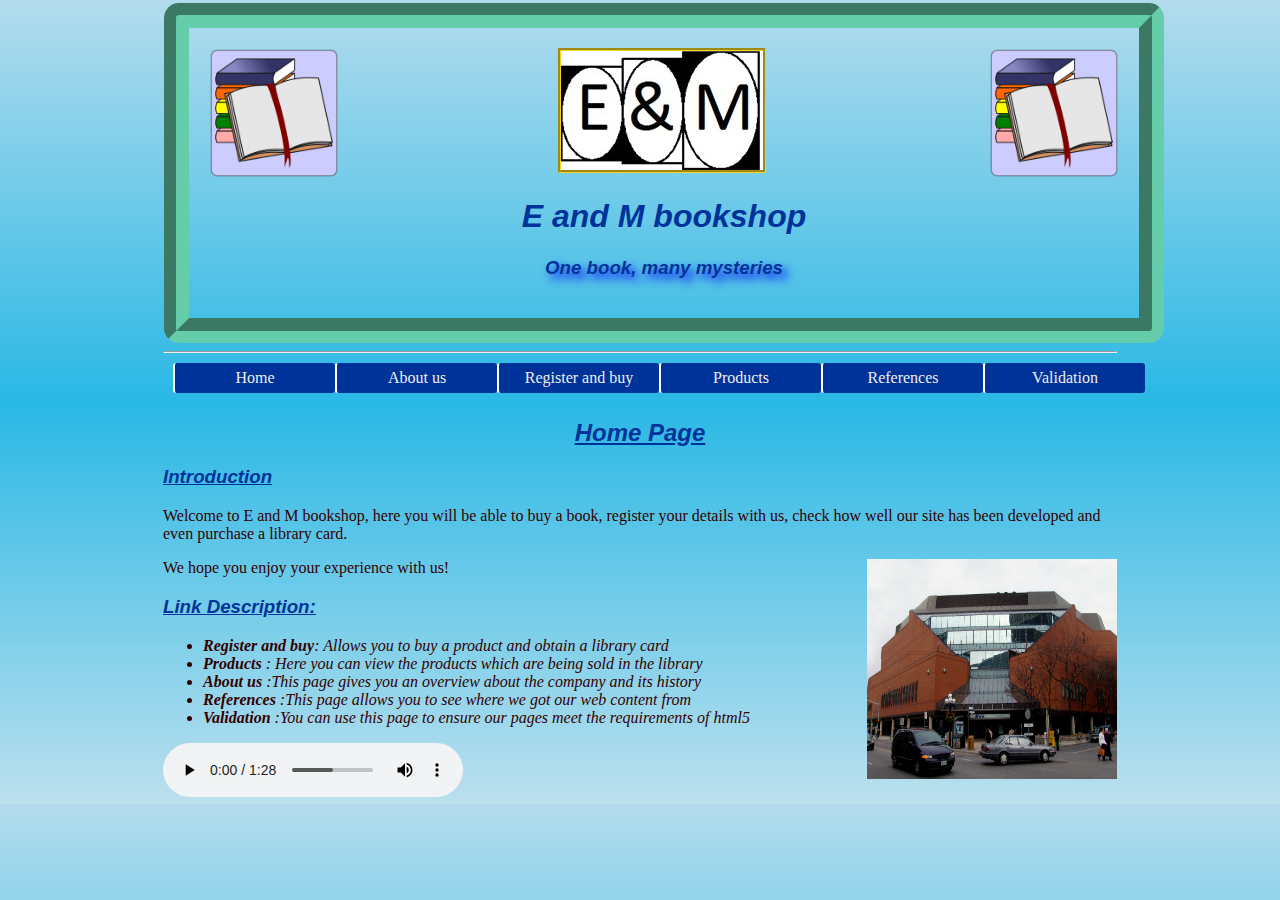
<file: index.html>
﻿<!DOCTYPE html>  
<html>
   <head>
      <meta charset="utf-8">
      <meta name="description" content="My homepage.">
      <title>Home page</title>
      <link rel="stylesheet" type="text/css" href="css/style.css"/>
   </head>
   <body>
   
      <header>
         <div id="wrapper">
            <img id="anime" src="images/Logo2.jpg" alt="bookshop Logo">
            <img id="picture" src="images/books.jpg" alt="book">
            <img id="picture3" src="images/books.jpg" alt="book">
            <h1>E and M bookshop</h1>
            <h3>One book, many mysteries</h3>
         </div>
      </header>
      <section id="leftHeading">
         <hr/>
         <nav>
            <ul>
               <li><a href="index.html">Home</a></li>
               <li><a href="html/text.html">About us</a></li>
               <li><a href="html/forms.html">Register and buy</a></li>
               <li><a href="html/tables.html">Products</a></li>
               <li><a href="html/references.html">References</a></li>
               <li><a href="html/validation.html">Validation</a></li>
            </ul>
         </nav>
         <br>
         <br>
         <h2><u> Home Page </u></h2>
         <div class="mainPage">
            <h3> Introduction </h3>
            <p> Welcome to E and M bookshop, here you will be able to buy a book, register your details with us, check how well our site has been developed and even purchase a library card. </p>
            <img id="building" src="images/building.jpg" alt="library building">
            <p>We hope you enjoy your experience with us!</p>
            <h3><u>Link Description: </u></h3>
         </div>
      </section>
      <footer>
         <div class="home">
            <ul>
               <li><strong> Register and buy</strong>: Allows you to buy a product and obtain a library card </li>
               <li><strong> Products </strong>: Here you can view the products which are being sold in the library </li>
               <li><strong> About us </strong>:This page gives you an overview about the company and its history </li>
               <li><strong> References </strong>:This page allows you to see where we got our web content from </li>
               <li><strong> Validation </strong>:You can use this page to ensure our pages meet the requirements of html5 </li>
            </ul>
         </div>
      </footer>
      <audio controls loop>
         <source src="audio/media.ogg" type="audio/ogg">
         <source src="audio/media.mp3" type="audio/mpeg">
         Your browser does not support the audio element.
      </audio>
   </body>
</html>
</file>
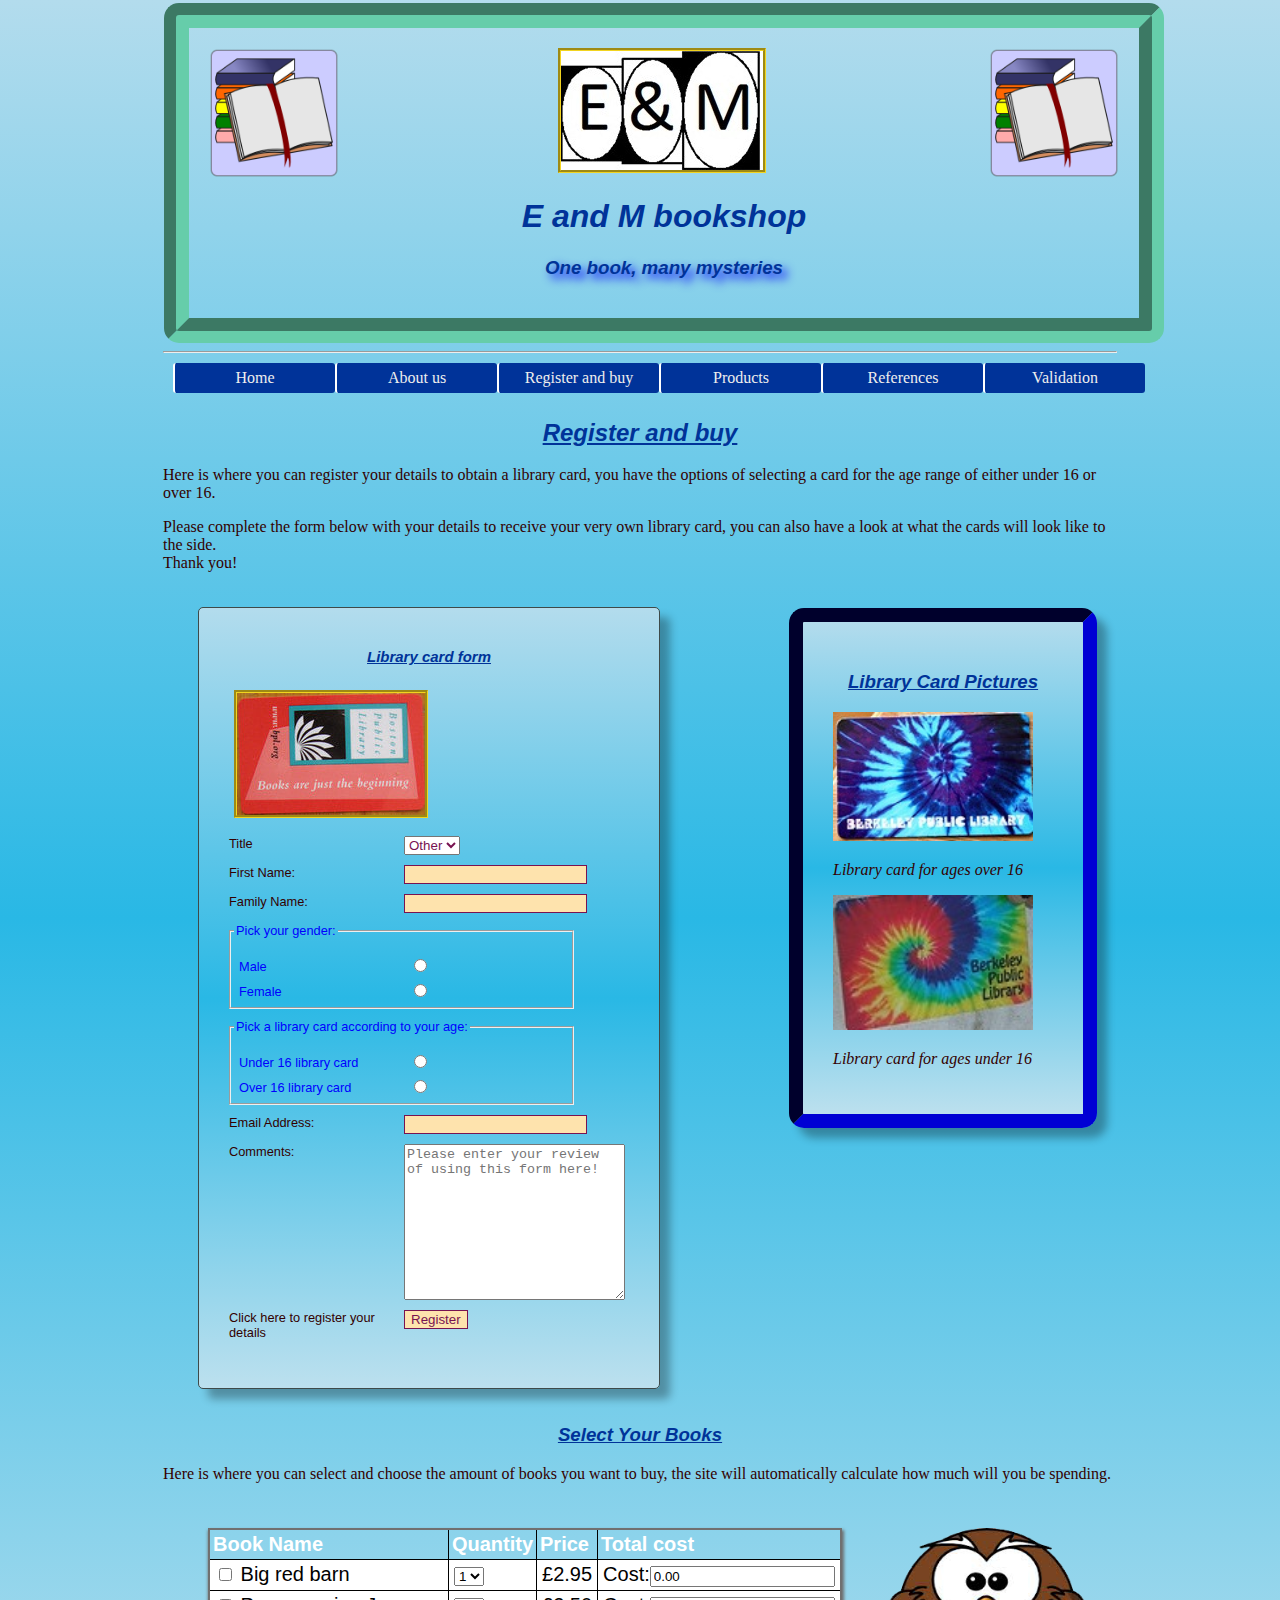
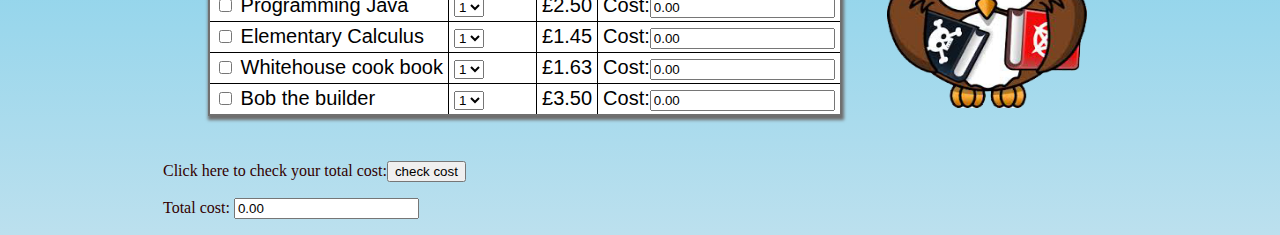
<file: html/forms.html>
﻿
<!DOCTYPE html>

<html>
<head>
<meta http-equiv="Content-Type" content="text/html; charset=utf-8"/>
<title>E and M bookshop</title>
<link rel="stylesheet" type="text/css" href="../css/style.css"/>
</head>
<body>
<header>
<div id="wrapper">
	<img src="../images/Logo2.jpg" alt="bookshop Logo"/>
	<img id="picture" src="../images/books.jpg" alt="book">
	<img id="picture3" src="../images/books.jpg" alt="book">
	<h1> E and M bookshop</h1>
	<h3>One book, many mysteries</h3>

</div>
</header>
<hr/>
	<nav>
	<ul>
		<li><a href="../index.html">Home</a></li>
		<li><a href="text.html">About us</a></li>
		<li><a href="forms.html">Register and buy</a></li>
		<li><a href="tables.html">Products</a></li>
		<li><a href="references.html">References</a></li>
		<li><a href="validation.html">Validation</a></li>
	</ul>
	</nav>
	<br>
	<br>
<div class="mainPage">
	<h2><u>Register and buy</u></h2>
	<p>
		 Here is where you can register your details to obtain a library card, you have the options of selecting a card for the age range of either under 16 or over 16.
	</p>
	<p>
		Please complete the form below with your details to receive your very own library card, 
		you can also have a look at what the cards will look like to the side. <br/>Thank you!
	</p>
	<div id="librarypic">
	<h3><u>Library Card Pictures </u></h3>
	<img class="cardPicture" src="../images/card1.jpg" alt="library card"> <p><em> Library card for ages over 16 </em></p>
	<img class="cardPicture" src="../images/card2.jpg" alt="library card"> <p><em> Library card for ages under 16 </em></p>
	</div>
	
	<div id="formone">
		<form name="CustomerDetails">
		<h3><u>Library card form </u></h3>
			<div id="card">
				<img src="../images/card.jpg" alt="library card"/>
			</div>
			
			<p>
				<label>Title</label>
				<select id="title" name="title">
					<option value="Other">Other</option>
					<option value="Mr">Mr</option>
					<option value="Miss"> Miss</option>
					<option value="Mrs">Mrs</option>
					<option value="Ms">Ms</option>
				</select>
			</p>
		
			<p>
				<label for="FirstName">First Name:</label><input type="text" id="FirstName" name="firstname"/> 
				<label for="FamilyName">Family Name:</label><input type="text" id="FamilyName" name="familyname"/>
			</p>
			<fieldset>
			<legend>Pick your gender:</legend>
			<p>
				<label for="male">Male</label> <input type="radio" name="gender" id="male" value="male"/>  
				<label for="female">Female</label> <input type="radio" name="gender" id="female" value="female"/>  
			</p>
			</fieldset>
			
			
			<fieldset>
			<legend>Pick a library card according to your age:</legend>
			<p>
				<label for="Under16librarycard">Under 16 library card</label> <input type="radio" name="Librarycard" id="Under16librarycard" value="Under"/>  
				<label for="Over16librarycard">Over 16 library card</label><input type="radio" name="Librarycard" id="Over16librarycard" value="Over"/>
			</p>
			</fieldset>
			<p>
				<label for="EmailAddress">Email Address:</label> <input type="Email" id="EmailAddress" name="email"/>
			</p>
			<p>
			<label>Comments:</label>
			</p>
			<textarea rows="10" cols="25" placeholder="Please enter your review of using this form here!"></textarea>
			<p>
			<label>Click here to register your details </label><input type="button" value="Register" onclick="return checkmyform()"/> 
			</p>
		</form>
	</div>
	<h3><u>Select Your Books</u></h3>
	<p>
		 Here is where you can select and choose the amount of books you want to buy, the site will automatically calculate how much will you be spending.
	</p>
	
	<form name="CustomerDetails">
	<img id="owl" src="../images/owl.png" alt="owl books">
		<table>
		<tr>
			<th>
				Book Name
			</th>
			<th>
				Quantity
			</th>
			<th>
				Price
			</th>
			<th>
				Total cost
			</th>
		</tr>
		<tr>
			<td>
				<input type="checkbox" name="book1" value=""/> Big red barn
			</td>
			<td>
				<select name="quality1">
					<option value="1">1</option>
					<option value="2">2</option>
					<option value="3">3</option>
					<option value="4">4</option>
				</select>
			</td>
			<td>
				£2.95
			</td>
			<td>
				Cost:<input type="text" name="rrp1" value="0.00"/>
			</td>
		</tr>
		<tr>
			<td>
				<input type="checkbox" name="book2" value=""/> Programming Java
			</td>
			<td>
				<select name="quality2">
					<option value="1">1</option>
					<option value="2">2</option>
					<option value="3">3</option>
					<option value="4">4</option>
				</select>
			</td>
			<td>
				£2.50
			</td>
			<td>
				Cost:<input type="text" name="rrp2" value="0.00"/>
			</td>
		</tr>
		<tr>
			<td>
				<input type="checkbox" name="book3" value=""/> Elementary Calculus
			</td>
			<td>
				<select name="quality3">
					<option value="1">1</option>
					<option value="2">2</option>
					<option value="3">3</option>
					<option value="4">4</option>
				</select>
			</td>
			<td>
				£1.45
			</td>
			<td>
				Cost:<input type="text" name="rrp3" value="0.00"/>
			</td>
		</tr>
		<tr>
			<td>
				<input type="checkbox" name="book4" value=""/> Whitehouse cook book
			</td>
			<td>
				<select name="quality4">
					<option value="1">1</option>
					<option value="2">2</option>
					<option value="3">3</option>
					<option value="4">4</option>
				</select>
			</td>
			<td>
				£1.63
			</td>
			<td>
				Cost:<input type="text" name="rrp4" value="0.00"/>
			</td>
		</tr>
		<tr>
			<td>
				<input type="checkbox" name="book5" value=""/> Bob the builder
			</td>
			<td>
				<select name="quality5">
					<option value="1">1</option>
					<option value="2">2</option>
					<option value="3">3</option>
					<option value="4">4</option>
				</select>
			</td>
			<td>
				£3.50
			</td>
			<td>
				Cost:<input type="text" name="rrp5" value="0.00"/>
			</td>
		</tr>
		</table>
		<p>
			Click here to check your total cost:<input type="button" value="check cost" onclick="Bookcost()"/>
		</p>
		<p>
			Total cost: <input type="text" name="totalcost1" value="0.00"/>
		</p>
		
	</form>
</div>
	
</body>
</html>
</file>
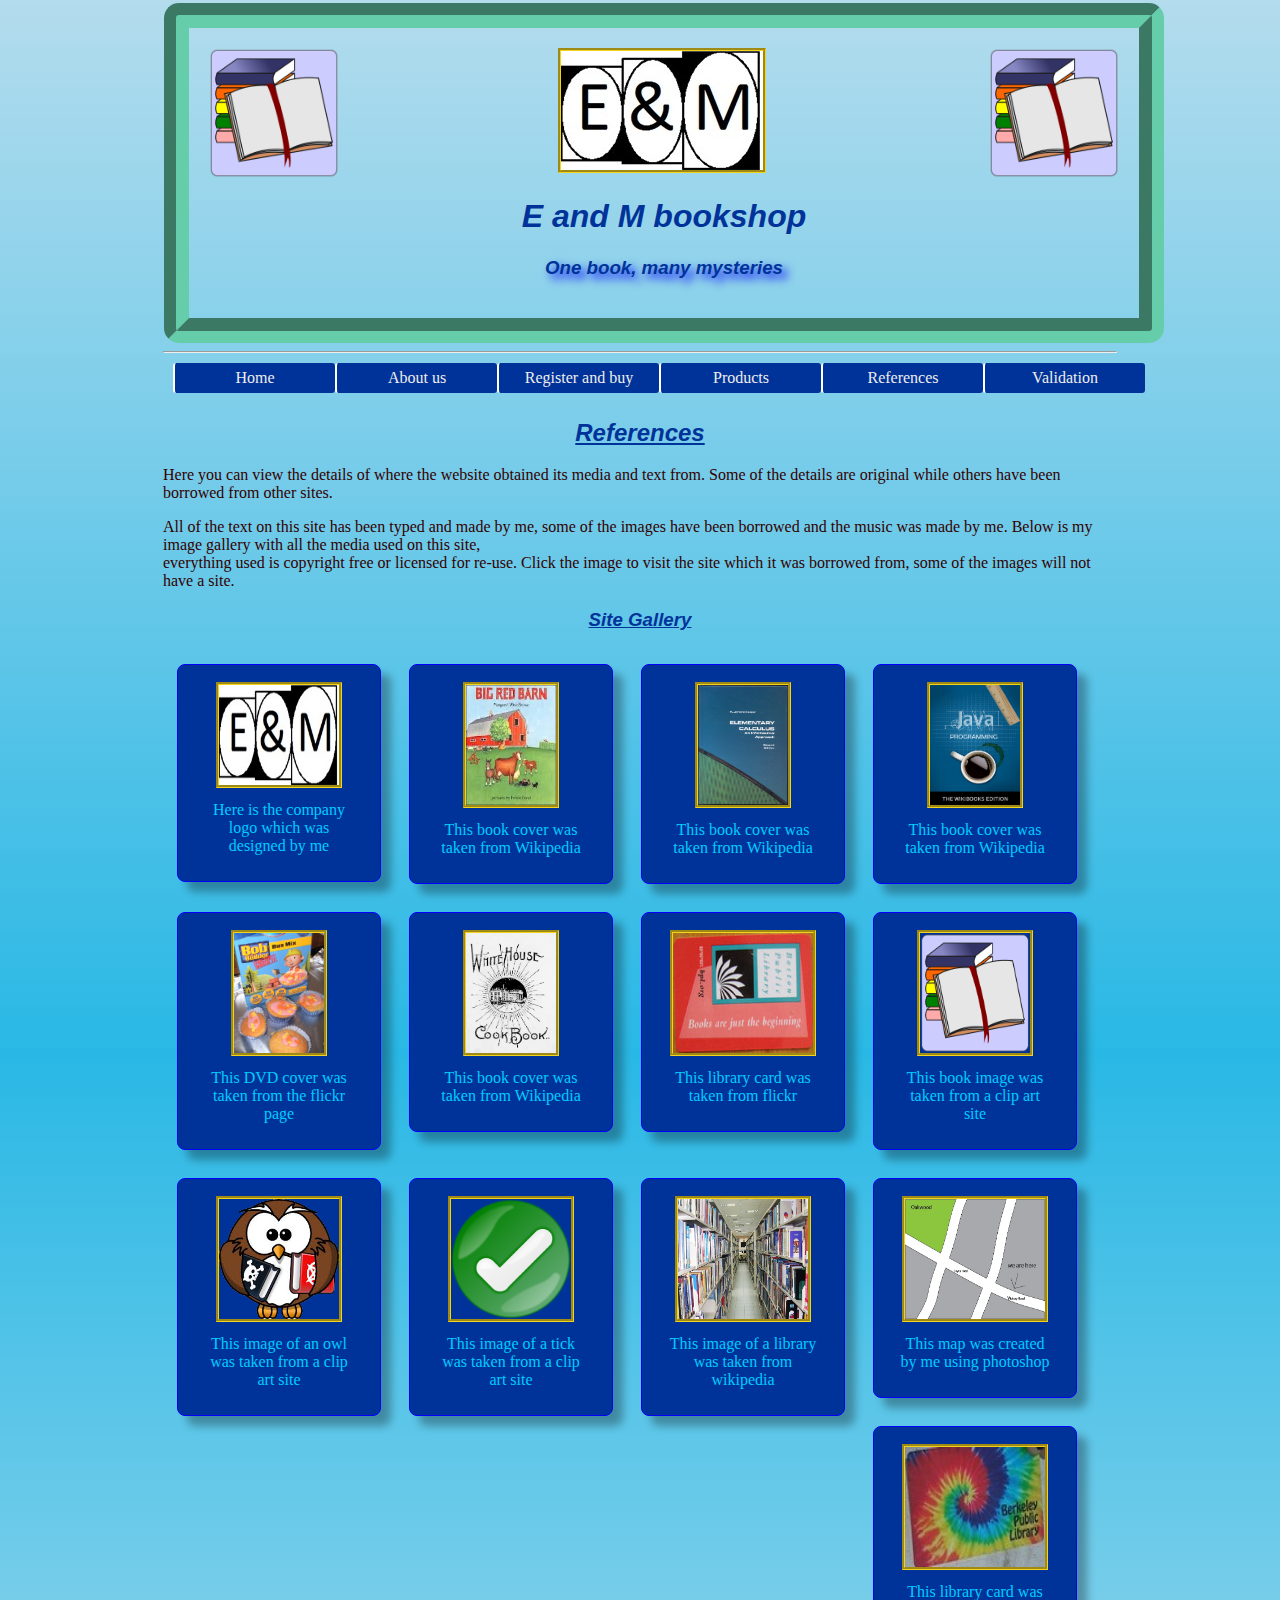
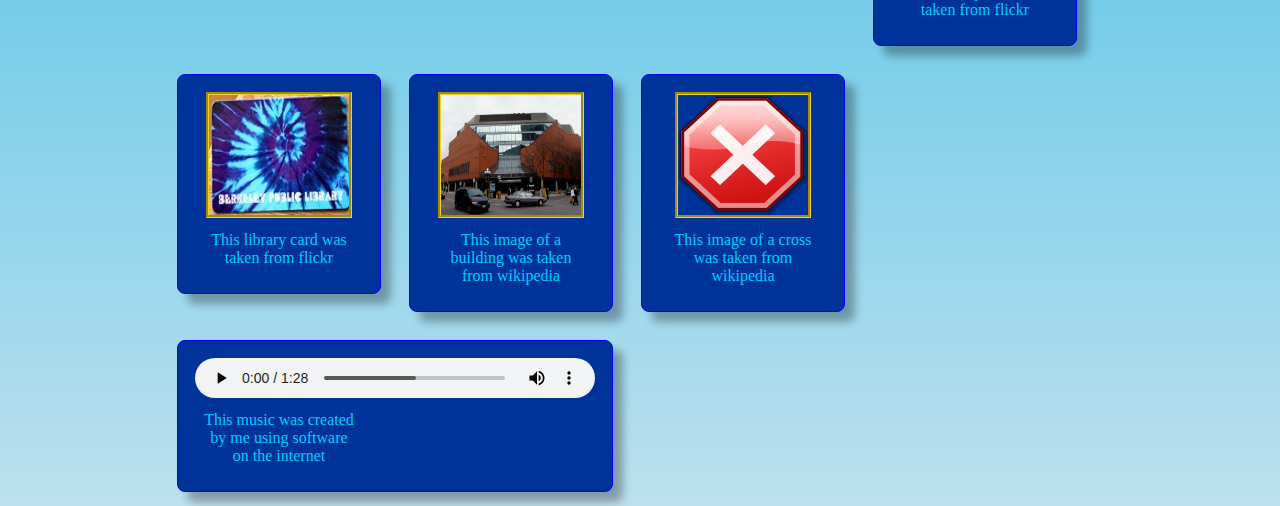
<file: html/references.html>
﻿<!DOCTYPE HTML>
<html>
   <head>
      <title>Reference Page</title>
      <meta http-equiv="content-type" content="text/html;charset=utf-8" />
      <link rel="stylesheet" type="text/css" href="../css/style.css"/>
   </head>
   <body>
      <header>
         <div id="wrapper">
            <img id="picture" src="../images/books.jpg" alt="book">
            <img id="picture3" src="../images/books.jpg" alt="book">
            <img src="../images/Logo2.jpg" alt="company logo">
            <h1> E and M bookshop</h1>
            <h3>One book, many mysteries</h3>
         </div>
      </header>
      <hr />
      <nav>
         <ul>
            <li><a href="../index.html">Home</a></li>
            <li><a href="text.html">About us</a></li>
            <li><a href="forms.html">Register and buy</a></li>
            <li><a href="tables.html">Products</a></li>
            <li><a href="references.html">References</a></li>
            <li><a href="validation.html">Validation</a></li>
         </ul>
      </nav>
      <br>
      <br>
      <div class="mainPage">
         <h2><u> References</u></h2>
         <p> Here you can view the details of where the website obtained its media and text from.
            Some of the details are original while others have been borrowed from other sites. 
         </p>
         <p> All of the text on this site has been typed and made by me, some of the images have been borrowed and the music was made by me. Below is my image gallery with all the media
            used on this site,<br> everything used is copyright free or licensed for re-use. Click the image to visit the site which it was borrowed from, some of the images will not have a site.
         </p>
      </div>
      <h3><u> Site Gallery </u></h3>
      <div class="gallery">
         <img src="../images/Logo2.jpg" alt="bookshop Logo" width="120" height="100">
         <div class="description">Here is the company logo which was designed by me</div>
      </div>
      <div class="gallery">
         <a target="_blank" href="http://commons.wikimedia.org/wiki/File:Big_Red_Barn,_illustrated_by_Felicia_Bond,_children's_book_illustrator.jpeg"><img src="../images/red.jpg" 
            alt="big red barn" width="90" height="120">
         </a>
         <div class="description">This book cover was taken from Wikipedia</div>
      </div>
      <div class="gallery">
         <a target="_blank" href="https://www.math.wisc.edu/~keisler/calc.html"><img src="../images/maths.jpg" 
            alt="maths book" width="90" height="120">
         </a>
         <div class="description">This book cover was taken from Wikipedia</div>
      </div>
      <div class="gallery">
         <a target="_blank" href="http://commons.wikimedia.org/wiki/File:Java_Programming_Cover.jpg"><img src="../images/programming.jpg"
            alt="programming book" width="90" height="120">
         </a>
         <div class="description">This book cover was taken from Wikipedia</div>
      </div>
      <div class="gallery">
         <a target="_blank" href="https://www.flickr.com/photos/gusset/2745085296/in/photolist-5bzhdQ-cKzaXb-4SyC41-dfbYYz-bKjnUR-bJcDT-4MLEQw-kftLQ-auZeWc-abRAfW-9yJZ4F-6sZhBS-uxL2x-6urZ-3fki5x-9j6E7B-69pVoL-7fARyH-2hPobp-5XB1jF-2rhHPC-22yfyB-247Tq-6exxpg--------------------------/"><img src="../images/bob2.jpg" alt="bod the builder book" 
            width="90" height="120">
         </a>
         <div class="description">This DVD cover was taken from the flickr page</div>
      </div>
      <div class="gallery">
         <a target="_blank" href="http://commons.wikimedia.org/wiki/File:White_House_Cookbook.jpg"><img src="../images/cooking.jpg" alt="cooking book" 
            width="90" height="120">
         </a>
         <div class="description">This book cover was taken from Wikipedia</div>
      </div>
      <div class="gallery">
         <a target="blank" href="https://www.flickr.com/photos/andwat/3482273752"><img src="../images/card.jpg" alt="library card" 
            width="140" height="120">
         </a>
         <div class="description">This library card was taken from flickr</div>
      </div>
      <div class="gallery">
         <a target="_blank" href="https://openclipart.org/detail/20501/books-icon-by-cod_fsfe"><img src="../images/books.jpg" alt="book" 
            width="110" height="120">
         </a>
         <div class="description">This book image was taken from a clip art site</div>
      </div>
      <div class="gallery">
         <a target="_blank" href="https://openclipart.org/detail/168880/owl-with-books-by-bocian"><img src="../images/owl.png" alt="owl books" 
            width="120" height="120">
         </a>
         <div class="description">This image of an owl was taken from a clip art site</div>
      </div>
      <div class="gallery">
         <a target="_blank" href="http://pixabay.com/en/check-tick-approved-okay-round-153363/"><img src="../images/tick.jpg" alt="green tick" 
            width="120" height="120">
         </a>
         <div class="description">This image of a tick was taken from a clip art site</div>
      </div>
      <div class="gallery">
         <a target="_blank" href="http://pixabay.com/en/book-library-school-books-169529/"><img src="../images/library.jpeg" alt="library" 
            width="130" height="120">
         </a>
         <div class="description">This image of a library was taken from wikipedia</div>
      </div>
      <div class="gallery">
         <img src="../images/map.jpg" alt="map" width="140" height="120">
         <div class="description">This map was created by me using photoshop</div>
      </div>
      <div class="gallery">
         <a target="_blank" href="https://www.flickr.com/photos/dfsmith/1404218129"><img src="../images/card2.jpg" 
            alt="library card" width="140" height="120">
         </a>
         <div class="description">This library card was taken from flickr</div>
      </div>
      <div class="gallery">
         <a target="_blank" href="https://www.flickr.com/photos/quinnanya/8225310487/in/photostream/"><img src="../images/card1.jpg" 
            alt="library card" width="140" height="120">
         </a>
         <div class="description">This library card was taken from flickr</div>
      </div>
      <div class="gallery">
         <a target="_blank" href="http://commons.wikimedia.org/wiki/File:Toronto_Reference_Library,_exterior.jpg"><img src="../images/building.jpg" 
            alt="library building" width="140" height="120">
         </a>
         <div class="description">This image of a building was taken from wikipedia</div>
      </div>
      <div class="gallery">
         <a target="_blank" href="http://en.wikipedia.org/wiki/File:Stop_X.png"><img src="../images/cross.png" 
            alt="cross" width="130" height="120">
         </a>
         <div class="description">This image of a cross was taken from wikipedia</div>
      </div>
      <div class="gallery">
         <audio controls loop>
            <source src="../audio/media.ogg" type="audio/ogg">
            <source src="../audio/media.mp3" type="audio/mpeg">
            Your browser does not support the audio element.
         </audio>
         <div class="description">This music was created by me using software on the internet</div>
      </div>
   </body>
</html>
</file>
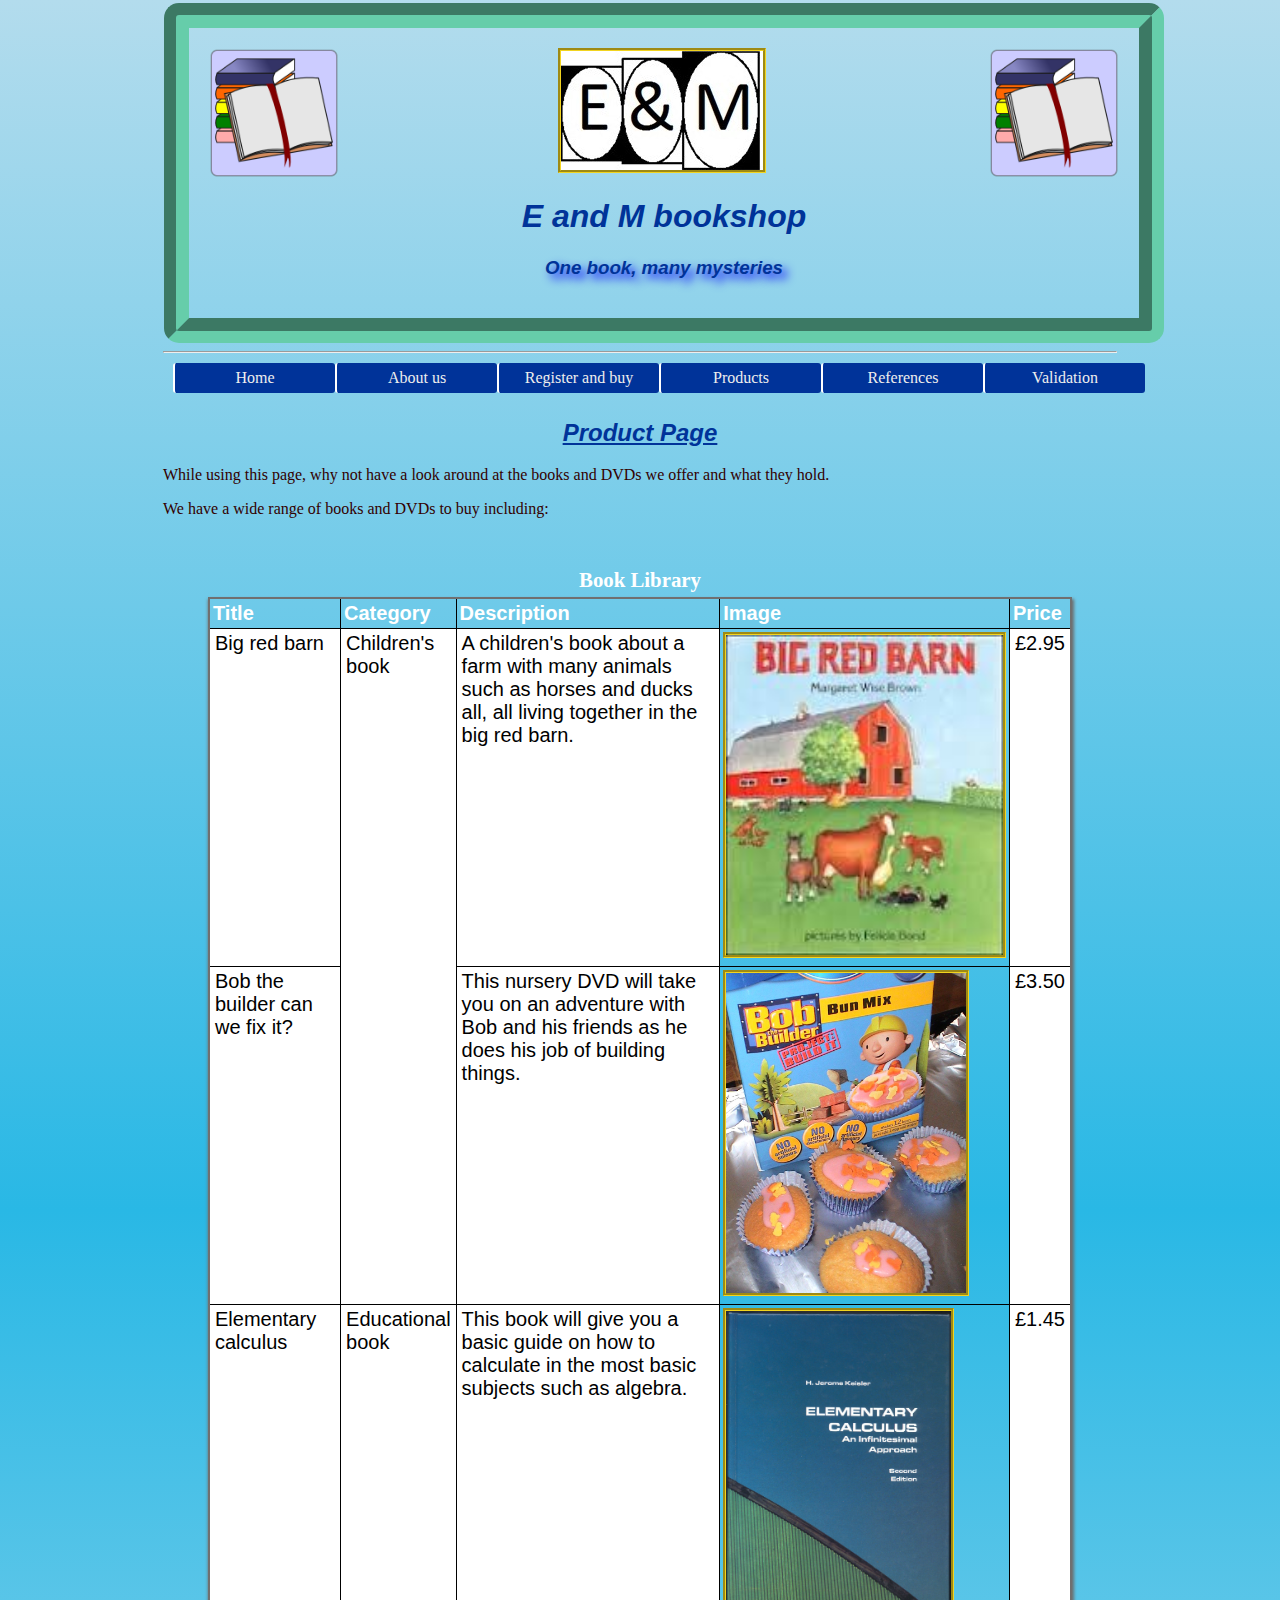
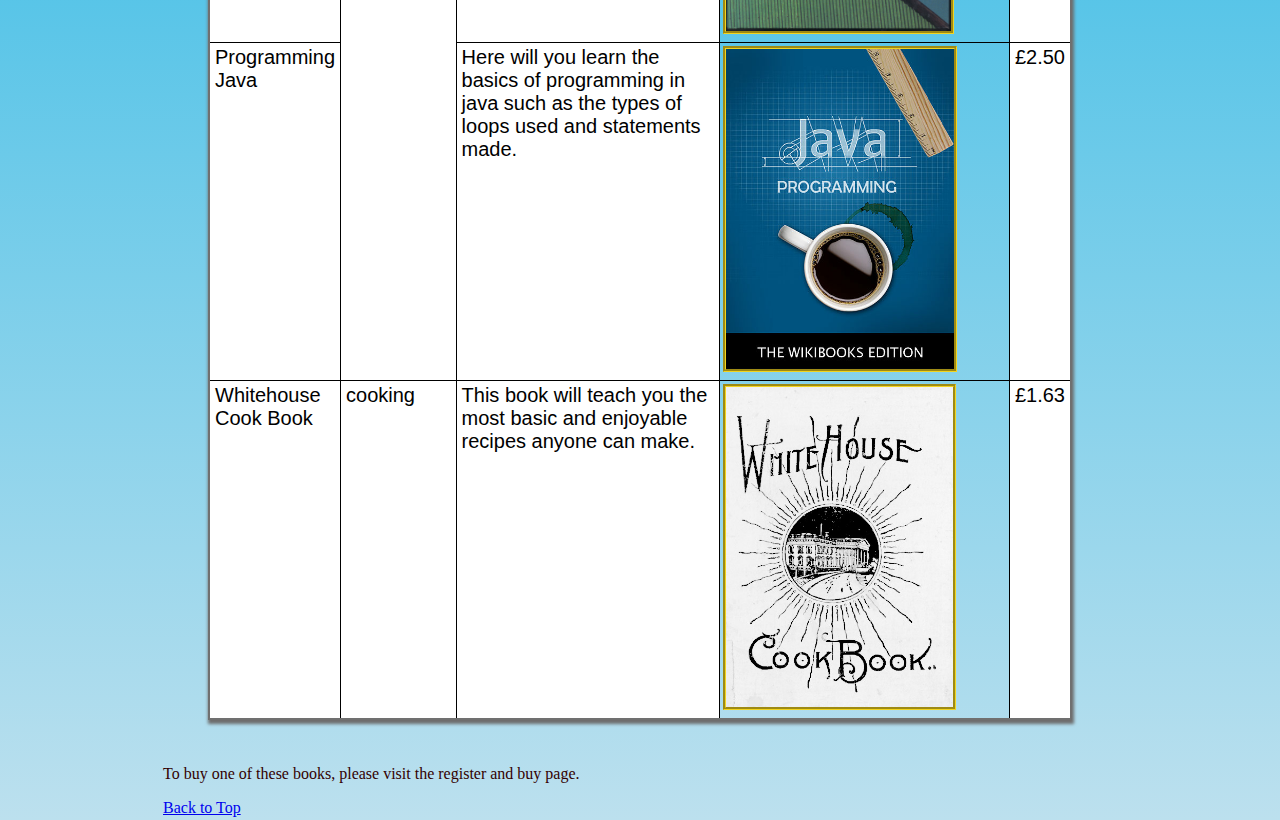
<file: html/tables.html>
﻿<!DOCTYPE HTML> 
<html>
   <head>
      <title>     Product Page  </title>
      <!-- This is the link to the css file -->
      <link rel="stylesheet" type="text/css" href="../css/style.css"/>
   </head>
   <body>
      <!-- This is the link for the logo -->
      <header>
         <div id="wrapper">
            <img id="picture" src="../images/books.jpg" alt="book">
            <img id="picture3" src="../images/books.jpg" alt="book">
            <img src="../images/Logo2.jpg" alt="company logo">
            <h1> E and M bookshop</h1>
            <h3>One book, many mysteries</h3>
         </div>
      </header>
      <hr />
      <nav>
         <ul>
            <li><a href="../index.html">Home</a></li>
            <li><a href="text.html">About us</a></li>
            <li><a href="forms.html">Register and buy</a></li>
            <li><a href="tables.html">Products</a></li>
            <li><a href="references.html">References</a></li>
            <li><a href="validation.html">Validation</a></li>
         </ul>
      </nav>
      <br>
      <br>
      <!-- This is the first paragraph on the product page -->
      <div class="mainPage">
         <h2><u> Product Page</u></h2>
         <p> While using this page, why not have a look around at the books and DVDs we offer and what they hold. </p>
         <p> We have a wide range of books and DVDs to buy including: </p>
         <!-- This is the table on the webpage
            This row has the table headers
            -->
         <div id="table1">
            <table>
               <caption>Book Library</caption>
               <tr>
                  <th>Title</th>
                  <th> Category </th>
                  <th>Description</th>
                  <th>Image</th>
                  <th>Price</th>
               </tr>
               <!-- This is the first row of the table
                  This row has book description
                  -->
               <tr>
                  <td>Big red barn </td>
                  <td rowspan="2">Children's book</td>
                  <td class="tablewidth">A children's book about a farm with many animals such as horses and ducks all, all living together in the big red barn. </td>
                  <th><img src="../images/red.jpg" alt="big red barn" ></th>
                  <td>£2.95</td>
               </tr>
               <!-- This is the second row of the table
                  This row has book description
                  -->
               <tr>
                  <td>Bob the builder can we fix it? </td>
                  <td class="tablewidth">This nursery DVD will take you on an adventure with Bob and his friends as he does his job of building things. </td>
                  <th><img src="../images/bob2.jpg" alt="bod the builder book" ></th>
                  <td>£3.50</td>
               </tr>
               <!-- This is the third row of the table
                  This row has book description
                  -->
               <tr>
                  <td>Elementary calculus </td>
                  <td rowspan="2">Educational book </td>
                  <td class="tablewidth">This book will give you a basic guide on how to calculate in the most basic subjects such as algebra.</td>
                  <th><img src="../images/maths.jpg" alt="maths book" ></th>
                  <td>£1.45</td>
               </tr>
               <!-- This is the forth row of the table
                  This row has book description
                  -->
               <tr>
                  <td>Programming Java </td>
                  <td class="tablewidth">Here will you learn the basics of programming in java such as the types of loops used and statements made. </td>
                  <th><img src="../images/programming.jpg" alt="programming book" ></th>
                  <td>£2.50</td>
               </tr>
               <!-- This is the fifth row of the table
                  This row has book description
                  -->
               <tr>
                  <td>Whitehouse Cook Book </td>
                  <td> cooking </td>
                  <td class="tablewidth">This book will teach you the most basic and enjoyable recipes anyone can make.  </td>
                  <th><img src="../images/cooking.jpg" alt="cooking book" ></th>
                  <td>£1.63</td>
               </tr>
               <!-- This is the end of the table -->
            </table>
         </div>
         <footer>
            <p> To buy one of these books, please visit the register and buy page. </p>
            <a href='#top'>Back to Top</a>
         </footer>
      </div>
   </body>
</html>
</file>
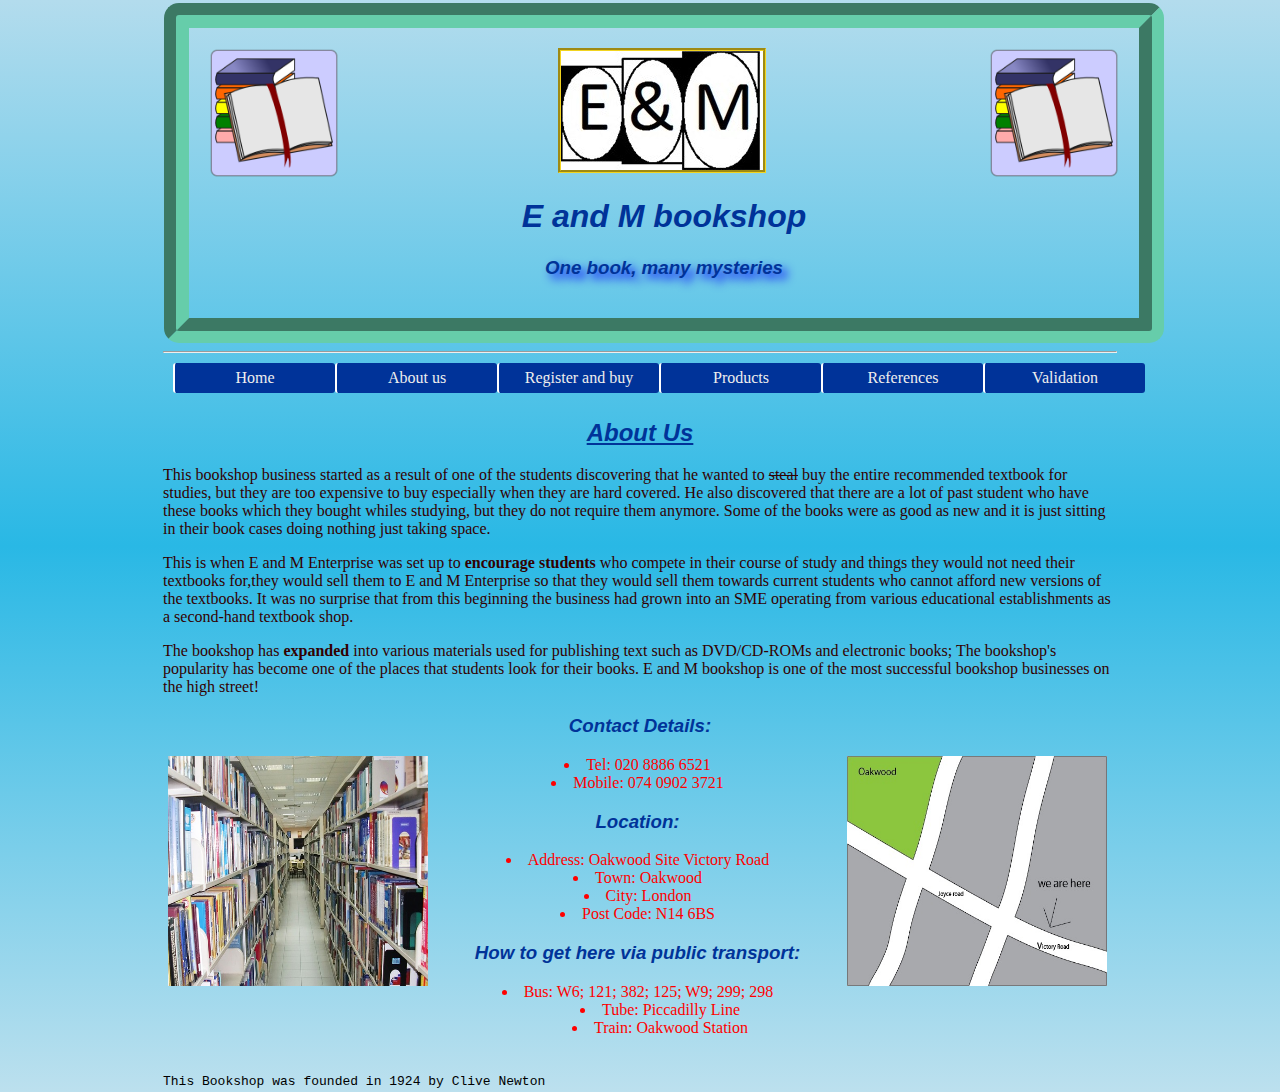
<file: html/text.html>
﻿<!DOCTYPE html>
<!-- <!DOCTYPE html PUBLIC "-//W3C//DTD XHTML 1.0 Transitional//EN" "http://www.w3.org/TR/xhtml1/DTD/xhtml1-transitional.dtd"> -->
<html xmlns="http://www.w3.org/1999/xhtml">
   <head>
      <link rel="stylesheet" type="text/css" href="../css/style.css"/>
      <meta http-equiv="Content-Type" content="text/html; charset=utf-8"/>
      <title>E and M bookshop home page</title>
   </head>
   <body>
      <header>
         <div id="wrapper">
            <img src="../images/Logo2.jpg" alt="company logo">
            <img id="picture" src="../images/books.jpg" alt="book">
            <img id="picture3" src="../images/books.jpg" alt="book">
            <h1> E and M bookshop</h1>
            <h3>One book, many mysteries</h3>
         </div>
      </header>
      <hr/>
      <nav>
         <ul>
            <li><a href="../index.html">Home</a></li>
            <li><a href="text.html">About us</a></li>
            <li><a href="forms.html">Register and buy</a></li>
            <li><a href="tables.html">Products</a></li>
            <li><a href="references.html">References</a></li>
            <li><a href="validation.html">Validation</a></li>
         </ul>
      </nav>
      <br>
      <br>
      <div class="mainPage">
         <h2><u>About Us</u></h2>
         <p>
            This bookshop business started as a result of one of the students discovering that he wanted to <del>steal</del> buy the entire recommended textbook for studies,
            but they are too expensive to buy especially when they are hard covered. He also discovered that there are a lot of past student who have these books which they bought whiles studying, 
            but they do not require them anymore. Some of the books were as good as new and it is just sitting in their book cases doing nothing just taking space.
         </p>
         <p>
            This is when E and M Enterprise was set up to <strong>encourage students</strong> who compete in their course of study and things they would not need their textbooks for,they would sell them to E and M Enterprise
            so that they would sell them towards current students who cannot afford new versions of the textbooks. It was no surprise that from this beginning the business had grown into an SME operating from various 
            educational establishments as a second-hand textbook shop.
         </p>
         <p>
            The bookshop has <b>expanded</b> into various materials used for publishing text such as DVD/CD-ROMs and electronic books; 
            The bookshop's popularity has become one of the places that students look for their books. E and M bookshop is one of the most successful bookshop businesses on the high street!
         </p>
      </div>
      <div id="positionList">
         <h3>Contact Details:</h3>
         <img id="library2" src="../images/library.jpeg" alt=" library">
         <img id="map" src="../images/map.jpg" alt="map">
         <ul>
            <li>	Tel: 020 8886 6521 </li>
            <li>	Mobile: 074 0902 3721 </li>
         </ul>
         <h3>Location:</h3>
         <ul>
            <li>	Address: Oakwood Site Victory Road  </li>
            <li>	Town: Oakwood </li>
            <li> 	City: London </li>
            <li>	Post Code: N14 6BS </li>
         </ul>
         <h3>How to get here via public transport:</h3>
         <ul>
            <li>	Bus: W6; 121; 382; 125; W9; 299; 298 </li>
            <li>	Tube: Piccadilly Line </li>
            <li>	Train: Oakwood Station </li>
         </ul>
      </div>
      <br>
      <footer>
         <code> This Bookshop was founded in 1924 by Clive Newton  </code>
      </footer>
   </body>
</html>
</file>
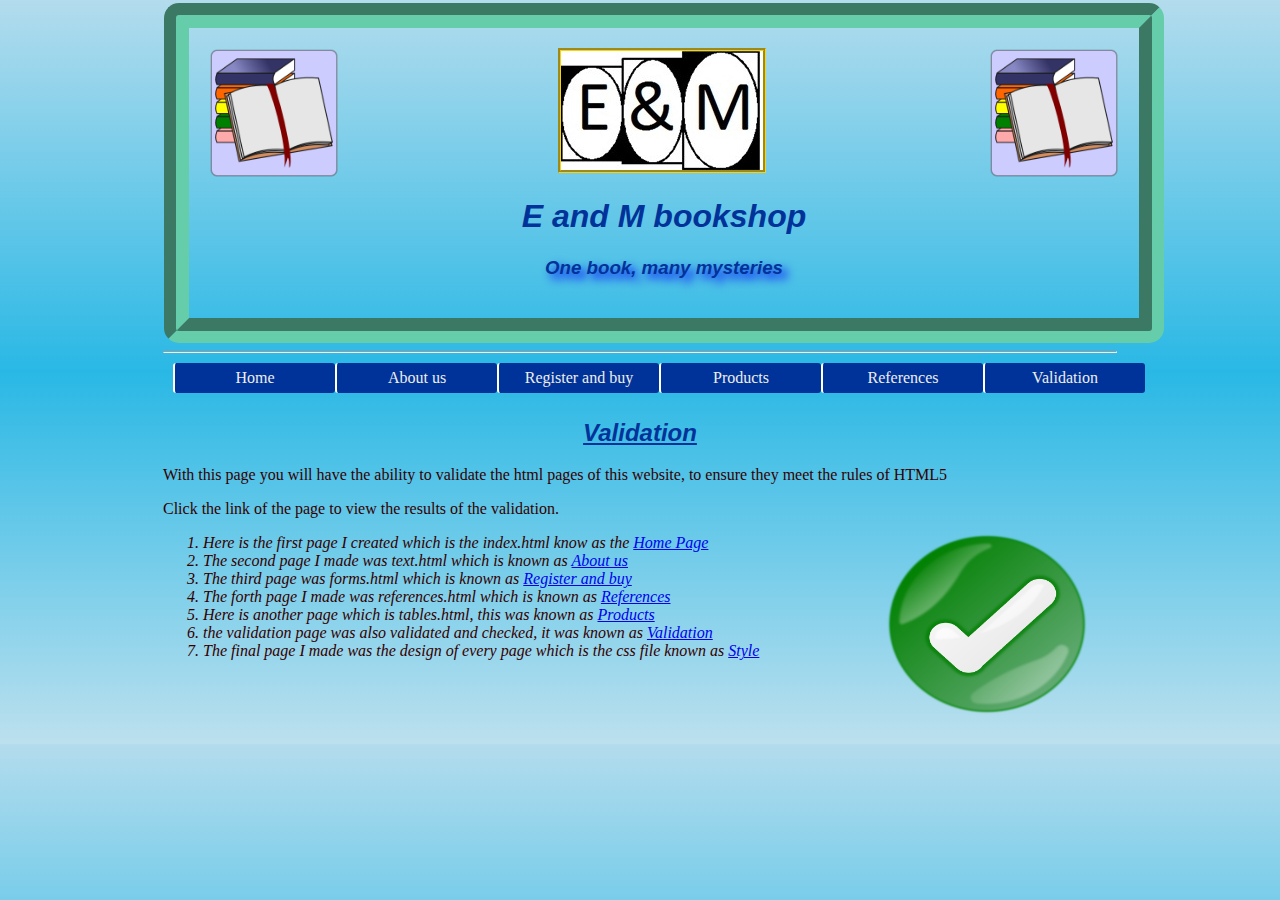
<file: html/validation.html>
﻿<!DOCTYPE HTML>
<html>
   <head>
      <title>Validator Page</title>
      <meta http-equiv="content-type" content="text/html;charset=utf-8" />
      <link rel="stylesheet" type="text/css" href="../css/style.css"/>
   </head>
   <body>
      <!-- This is the link for the logo -->
      <header>
         <div id="wrapper">
            <img id="picture" src="../images/books.jpg" alt="book">
            <img id="picture3" src="../images/books.jpg" alt="book">
            <img src="../images/Logo2.jpg" alt="company logo">
            <h1> E and M bookshop</h1>
            <h3>One book, many mysteries</h3>
         </div>
      </header>
      <hr />
      <nav>
         <ul>
            <li><a href="../index.html">Home</a></li>
            <li><a href="text.html">About us</a></li>
            <li><a href="forms.html">Register and buy</a></li>
            <li><a href="tables.html">Products</a></li>
            <li><a href="references.html">References</a></li>
            <li><a href="validation.html">Validation</a></li>
         </ul>
      </nav>
      <br>
      <br>
      <div class="mainPage">
         <h2><u> Validation</u></h2>
         <p> With this page you will have the ability to validate the html pages of this website, 
            to ensure they meet the rules of HTML5 
         </p>
         <p> Click the link of the page to view the results of the validation. </p>
      </div>
      <div class="flip-container">
         <div class="flipper">
            <div class="front">
               <img class="tick" src="../images/tick.jpg" alt="green tick">
            </div>
            <div class="back">
               <img class="tick" src="../images/cross.png" alt="cross">
            </div>
         </div>
      </div>
      <div class="home">
         <ol>
            <li>Here is the first page I created which is the index.html know as the <a href="http://validator.w3.org/check?uri=http://selene.hud.ac.uk/u1451397/web%20programming/assign1/index.html">Home Page</a>
            <li>The second page I made was text.html which is known as <a href="http://validator.w3.org/check?uri=http://selene.hud.ac.uk/u1451397/web%20programming/assign1/html/text.html">About us</a></li>
            <li> The third page was forms.html which is known as <a href="http://validator.w3.org/check?uri=http://selene.hud.ac.uk/u1451397/web%20programming/assign1/html/forms.html">Register and buy</a></li>
            <li> The forth page I made was references.html which is known as <a href="http://validator.w3.org/check?uri=http://selene.hud.ac.uk/u1451397/web%20programming/assign1/html/references.html">References</a></li>
            <li> Here is another page which is tables.html, this was known as <a href="http://validator.w3.org/check?uri=http://selene.hud.ac.uk/u1451397/web%20programming/assign1/html/tables.html">Products</a></li>
            <li> the validation page was also validated and checked, it was known as <a href="http://validator.w3.org/check?uri=http://selene.hud.ac.uk/u1451397/web%20programming/assign1/html/validation.html">Validation</a></li>
            <li> The final page I made was the design of every page which is the css file known as <a href="http://validator.w3.org/check?uri=http://selene.hud.ac.uk/u1451397/web%20programming/assign1/css/style.css">Style</a>
         </ol>
      </div>
   </body>
</html>
</file>
<file: css/style.css>
﻿

/* main css of site which is used in all pages */




html {
	width:960px;
	margin-left:auto;
	margin-right:auto;
}
body {
	margin:3px;
	padding:0;
	font-family:Lucida Handwriting,Verdana,Cursive,Times new roman,Times,Serif;
	background:-webkit-linear-gradient(top,rgba(179,220,237,1) 0%,rgba(41,184,229,1) 50%,rgba(188,224,238,1) 100%);
	background:-moz-linear-gradient(top,rgba(179,220,237,1) 0%,rgba(41,184,229,1) 50%,rgba(188,224,238,1) 100%);
}
h1,h2,h3 {
	font-family:Helvetica,Geneva,Arial,Sunsans-Regular,sans-serif;
	text-align:center;
	color:#003399;
	font-style:italic;
}
.mainPage {
	color:#330000;
}
header {
	text-align:center;
}

#wrapper {
	width:910px;
	padding:20px;
	border:25px solid navy;
	border-style:groove;
	border-color:#66cdaa;
	margin:1px;
	border-radius:15px;
}
#wrapper h3 {
	text-shadow:5px 5px 10px blue;
}
img {
	border-style:groove;
	border-color:#f2d41f;
}
#picture {
	float:left;
	width:130px;
	height:130px;
	margin-left:0px;
	border-style:none;
	transition:width 0.6s,height 0.6s,transform 0.6s;
}
#picture3 {
	float:right;
	width:130px;
	height:130px;
	margin-left:5px;
	border-style:none;
	transition:width 0.6s,height 0.6s,transform 0.6s;
}
#picture3:hover {
	-webkit-transform:rotate(180deg);
	transform:rotate(180deg);
}
#picture:hover {
	-webkit-transform:rotate(180deg);
	transform: rotate(180deg);
}



	/* site navigation bar used on all pages */
	
	
	
	
	
nav ul {
	list-style:none;
	margin:10px;
	padding:0;
	width:1000px;
}
nav ul li {
	display:inline;
}
nav ul li a {
	text-decoration:none;
	padding:6px 0;
	width:160px;
	background:#003399;
	color:#eee;
	float:left;
	text-align:center;
	border-left:2px solid #fff;
	border-radius:3px;
}
nav ul li a:hover {
	background:#a2b3a1;
	color:#000;
}
nav ul li a:active {
	color: grey;
}


/* css for index.html */



#leftHeading h3 {
	text-align:left;
	text-decoration: underline;
}
.home { /* also used in validation.html */
	font-family:Comic Sans MS;
	font-style:oblique;					
	color:#330000;
	
}
#anime {
			 position:relative;
	-webkit-animation-name:myfirst1;
	-webkit-animation-duration:1.5s;
	-webkit-animation-timing-function:linear; /*chrome */
	-webkit-animation-delay:0.3s;
	-webkit-animation-direction:alternate;
	-webkit-animation-play-state:running;
	-webkit-animation-iteration-count:1;
		
		animation-name:myfirst1;
	animation-duration:1.5s;				
	animation-timing-function:linear;			/* firefox */
	animation-delay:0.3s;
	animation-direction:alternate;
	animation-play-state:running;
	animation-iteration-count: 1;
}
@-webkit-keyframes myfirst1 {
	/* for chrome */
	0% {
		left:0px;
		top:0px;
	}
	25% {
		left:100px;
		top:0px;
	}
	50% {
		left:0px;
		top:0px;
	}
	75% {
		left:-100px;
		top:0px;
	}
	100% {
		left:0px;
		top: 0px;
	}
}
@keyframes myfirst1 {
	/*for firefox */
	0% {
		left:0px;
		top:0px;
	}
	25% {
		left:100px;
		top:0px;
	}
	50% {
		left:0px;
		top:0px;
	}
	75% {
		left:-100px;
		top:0px;
	}
	100% {
		left:0px;
		top: 0px;
	}
}
#building {
		width:250px;
		height:220px;
		float:right;
		border-style:none;
		margin-left:25px;
							/* Webkit for Chrome */
	-webkit-transform:scale(1,1);
	-webkit-transition-duration:500ms;
	-webkit-transition-timing-function:ease-out;
	/* Webkit for Mozila Firefox */
	-moz-transform:scale(1,1);
	-moz-transition-duration:500ms;
	-moz-transition-timing-function:ease-out;
}
#building:hover {
			 /* Webkit for Chrome */
	-webkit-transform:scale(1.2,1.2);
	-webkit-transition-duration:500ms;
	-webkit-transition-timing-function:ease-out;
	/* Webkit for Mozila Firefox */
	-moz-transform:scale(1.2,1.2);
	-moz-transition-duration:500ms;
	-moz-transition-timing-function:ease-out;
}
/* chrome */
audio:hover,audio:focus,audio:active {
	-webkit-box-shadow:15px 15px 20px rgba(0,0,0,0.4);
	-moz-box-shadow:15px 15px 20px rgba(0,0,0,0.4);
	box-shadow:15px 15px 20px rgba(0,0,0,0.4);
	/* firefox */
	-webkit-transform:scale(1.05);
	-moz-transform:scale(1.05);
	transform:scale(1.05);
}


	/* css in text.html */
	
	
	
	
#positionList {
	text-align:center;
	list-style-position:inside;
	color: red;
}
#library2 {
		float:left;
		width:260px;
		height:230px;
		border-style:none;
		margin-left:5px;
				/* Webkit for Chrome */
	-webkit-transform:scale(1,1);
	-webkit-transition-duration:500ms;
	-webkit-transition-timing-function:ease-out;
	/* Webkit for Mozila Firefox */
	-moz-transform:scale(1,1);
	-moz-transition-duration:500ms;
	-moz-transition-timing-function:ease-out;
}
#library2:hover {
		 /* Webkit for Chrome */
	-webkit-transform:scale(1.2,1.2);
	-webkit-transition-duration:500ms;
	-webkit-transition-timing-function:ease-out;
	/* Webkit for Mozila Firefox */
	-moz-transform:scale(1.2,1.2);
	-moz-transition-duration:500ms;
	-moz-transition-timing-function:ease-out;
}
#map {
		float:right;
		width:260px;
		height:230px;
		border-style:none;
		margin-right:10px;
					/* Webkit for Chrome */
	-webkit-transform:scale(1,1);
	-webkit-transition-duration:500ms;
	-webkit-transition-timing-function:ease-out;
	/* Webkit for Mozila Firefox */
	-moz-transform:scale(1,1);
	-moz-transition-duration:500ms;
	-moz-transition-timing-function:ease-out;
}
#map:hover {
				 /* Webkit for Chrome */
	-webkit-transform:scale(1.2,1.2);
	-webkit-transition-duration:500ms;
	-webkit-transition-timing-function:ease-out;
	/* Webkit for Mozila Firefox */
	-moz-transform:scale(1.2,1.2);
	-moz-transition-duration:500ms;
	-moz-transition-timing-function:ease-out;
}



								/* css used in tables.html,some of the css here is also shared with the table used in forms.html */
								
								
								
caption {
	font-weight:bold;
	font-size:1.3em;
	color:white;
	padding:5px;
}
th,td {
	border:1px solid black;
	font-family:Arial;
	font-size:20px;
}
table {
	border-collapse:collapse;
	border-style:solid;
	border-width:2px;
	border-color:#707070;
	padding:0px;
	box-shadow:1px 3px 3px 1px #6E6D6D;
	margin:45px;
}
th {
	color:#FFFFFF;
	font-weight:bold;
	padding:3px;
	text-align:left;
	vertical-align:top;
}
tr {
	color:#000000;
	border-top-style:solid;
	border-width:1px;
	border-color:#707070;
	font-weight:normal;
}
tr:hover td {
	background:#66cdaa;
	color:#003399;
}
td {
	background:#FFFFFF;
	padding:3px 5px;
	text-align:left;
	vertical-align:top;
}
.tablewidth {
	width:450px;
}
#table1 th>img {
	height: 320px;
}




/* css used in forms */




#formone {
	vertical-align:top;
	width:410px;
	background:-webkit-linear-gradient(top,rgba(179,220,237,1) 0%,rgba(41,184,229,1) 50%,rgba(188,224,238,1) 100%);
	background:-moz-linear-gradient(top,rgba(179,220,237,1) 0%,rgba(41,184,229,1) 50%,rgba(188,224,238,1) 100%);
	padding:25px;
	font-family:"Trebuchet MS",Arial,Helvetica,Sans-serif;
	font-size:0.8em;
	border:1px solid #3E4A49;
	margin:35px;
	-moz-box-shadow:10px 10px 8px rgba(0,0,0,0.3);
	box-shadow:10px 10px 8px rgba(0,0,0,0.3);
	border-radius:5px;
	height:730px;
}
#owl {
	float:right;
	width:200px;
	height:180px;
	border-style:none;
	margin-right:30px;
	transition:width 1s,height 1s,transform 1s;
}
#owl:hover {
	-webkit-transform:rotate(360deg);
	transform:rotate(360deg);
}
#librarypic {
	background:-webkit-linear-gradient(top,rgba(179,220,237,1) 0%,rgba(41,184,229,1) 50%,rgba(188,224,238,1) 100%);
	background:-moz-linear-gradient(top,rgba(179,220,237,1) 0%,rgba(41,184,229,1) 50%,rgba(188,224,238,1) 100%);
	width:220px;
	padding:30px;
	border:14px solid navy;
	border-style:inset;
	margin:20px;
	-moz-box-shadow:10px 10px 8px rgba(0,0,0,0.3);
	box-shadow:10px 10px 8px rgba(0,0,0,0.3);
	border-radius:15px;
	float:right;
}
#formone input {
	color:#781351;
	background:#fee3ad;
	border:1px solid #781351;
	float:left;
	margin:5px;
}
label {
	width:150px;
	float:left;
	clear:left;
	text-align:left;
	margin-right:15px;
	padding:5px;
}
textarea {
	float:left;
	margin:5px;
}
.cardPicture {
	border-style:none;
	width:200px;
}
#card {
	float:left;
	padding:5px;
	margin:5px;
}
#title {
	color:#781351;
	float:left;
	margin:5px;
}
fieldset {
	width:335px;
	margin:5px;
	float:left;
	padding:3px;
	color: blue;
}




/* css used in references.html */




div.description {
	text-align:center;
	font-weight:normal;
	width:150px;
	margin:9px;
	font-family:Lucida Sans;
	color:#00CCFF;
}
div.gallery {
	margin:14px;
	padding:17px;
	border:1px solid #0000ff;
	height:auto;
	width:auto;
	float:left;
	text-align:center;
	background-color:#003399;
	border-radius:8px;
	-moz-box-shadow:10px 10px 8px rgba(0,0,0,0.3);
	box-shadow: 10px 10px 8px rgba(0,0,0,0.3);
}
div.gallery img {
	display:inline;
	
						/* Webkit for Chrome */
	-webkit-transform:scale(1,1);
	-webkit-transition-duration:500ms;
	-webkit-transition-timing-function:ease-out;
	/* Webkit for Mozila Firefox */
	-moz-transform:scale(1,1);
	-moz-transition-duration:500ms;
	-moz-transition-timing-function:ease-out;
}
.gallery img:hover {
	border:3px solid brown;
			 /* Webkit for Chrome */
	-webkit-transform:scale(1.2,1.2);
	-webkit-transition-duration:400ms;
	-webkit-transition-timing-function:ease-out;
	/* Webkit for Mozila Firefox */
	-moz-transform:scale(1.2,1.2);
	-moz-transition-duration:400ms;
	-moz-transition-timing-function:ease-out;
}
div.gallery audio {
	width:400px;
	height:40px;
}





/* css used in validation.html */




.tick {
	border-style:none;
	width:200px;
	height:180px;
	float:right;
	margin-right:30px;
}
.home a:hover {
		color:red;
}
.home a:active {
		color: yellow;
}
/* entire container and the start of the transition */
.flip-container {
		perspective: 1000px;
}
/* this will flip the pane when hovered */
.flip-container:hover .flipper,.flip-container.hover .flipper {
	transform:rotateY(180deg);
}
.flip-container,.front,.back {
	width:200px;
	float:right;
	margin-bottom:30px;
	height: 180px;
}
/* flip speed */
.flipper {
	transition:0.7s;
	transform-style:preserve-3d;
	position: relative;
}
/* this should hide back of image during swap */
.front,.back {
	backface-visibility:hidden;
	position:absolute;
	top:0;
	left: 0;
}
/* front pane,placed above back */
.front {
	z-index:2;
	/* for firefox */
	transform:rotateY(0deg);
}
/* back,initially hidden pane */
.back {
	transform: rotateY(180deg);
}
</file>
